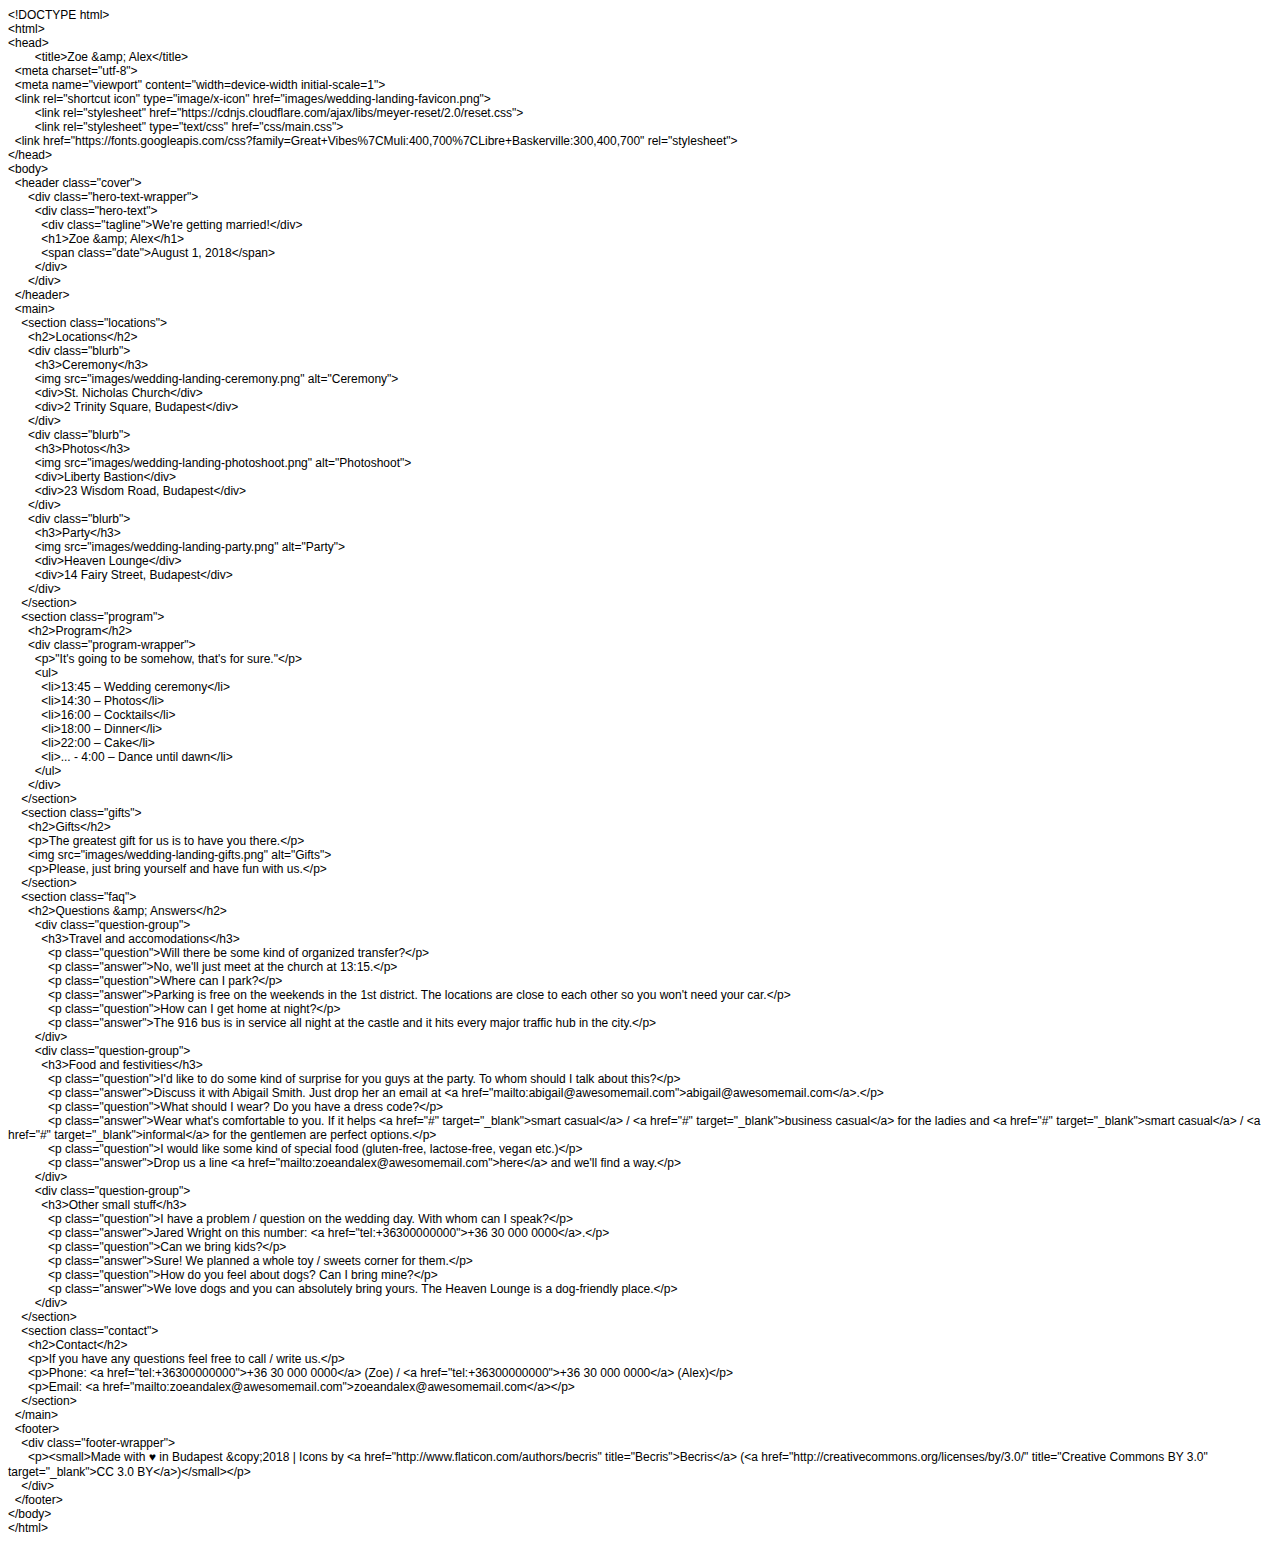
<file: Weding website/index.html>
<!DOCTYPE html PUBLIC "-//W3C//DTD HTML 4.01//EN" "http://www.w3.org/TR/html4/strict.dtd">
<html>
<head>
  <meta http-equiv="Content-Type" content="text/html; charset=utf-8">
  <meta http-equiv="Content-Style-Type" content="text/css">
  <title></title>
  <meta name="Generator" content="Cocoa HTML Writer">
  <meta name="CocoaVersion" content="1894.3">
  <style type="text/css">
    p.p1 {margin: 0.0px 0.0px 0.0px 0.0px; font: 12.0px Helvetica}
    span.s1 {font: 12.0px 'Hiragino Sans'}
    span.Apple-tab-span {white-space:pre}
  </style>
</head>
<body>
<p class="p1">&lt;!DOCTYPE html&gt;</p>
<p class="p1">&lt;html&gt;</p>
<p class="p1">&lt;head&gt;</p>
<p class="p1"><span class="Apple-tab-span">	</span>&lt;title&gt;Zoe &amp;amp; Alex&lt;/title&gt;</p>
<p class="p1"><span class="Apple-converted-space">  </span>&lt;meta charset="utf-8"&gt;</p>
<p class="p1"><span class="Apple-converted-space">  </span>&lt;meta name="viewport" content="width=device-width initial-scale=1"&gt;</p>
<p class="p1"><span class="Apple-converted-space">  </span>&lt;link rel="shortcut icon" type="image/x-icon" href="images/wedding-landing-favicon.png"&gt;</p>
<p class="p1"><span class="Apple-tab-span">	</span>&lt;link rel="stylesheet" href="https://cdnjs.cloudflare.com/ajax/libs/meyer-reset/2.0/reset.css"&gt;</p>
<p class="p1"><span class="Apple-tab-span">	</span>&lt;link rel="stylesheet" type="text/css" href="css/main.css"&gt;</p>
<p class="p1"><span class="Apple-converted-space">  </span>&lt;link href="https://fonts.googleapis.com/css?family=Great+Vibes%7CMuli:400,700%7CLibre+Baskerville:300,400,700" rel="stylesheet"&gt;</p>
<p class="p1">&lt;/head&gt;</p>
<p class="p1">&lt;body&gt;</p>
<p class="p1"><span class="Apple-converted-space">  </span>&lt;header class="cover"&gt;</p>
<p class="p1"><span class="Apple-converted-space">      </span>&lt;div class="hero-text-wrapper"&gt;</p>
<p class="p1"><span class="Apple-converted-space">        </span>&lt;div class="hero-text"&gt;</p>
<p class="p1"><span class="Apple-converted-space">          </span>&lt;div class="tagline"&gt;We're getting married!&lt;/div&gt;</p>
<p class="p1"><span class="Apple-converted-space">          </span>&lt;h1&gt;Zoe &amp;amp; Alex&lt;/h1&gt;</p>
<p class="p1"><span class="Apple-converted-space">          </span>&lt;span class="date"&gt;August 1, 2018&lt;/span&gt;</p>
<p class="p1"><span class="Apple-converted-space">        </span>&lt;/div&gt;</p>
<p class="p1"><span class="Apple-converted-space">      </span>&lt;/div&gt;</p>
<p class="p1"><span class="Apple-converted-space">  </span>&lt;/header&gt;</p>
<p class="p1"><span class="Apple-converted-space">  </span>&lt;main&gt;</p>
<p class="p1"><span class="Apple-converted-space">    </span>&lt;section class="locations"&gt;</p>
<p class="p1"><span class="Apple-converted-space">      </span>&lt;h2&gt;Locations&lt;/h2&gt;</p>
<p class="p1"><span class="Apple-converted-space">      </span>&lt;div class="blurb"&gt;</p>
<p class="p1"><span class="Apple-converted-space">        </span>&lt;h3&gt;Ceremony&lt;/h3&gt;</p>
<p class="p1"><span class="Apple-converted-space">        </span>&lt;img src="images/wedding-landing-ceremony.png" alt="Ceremony"&gt;</p>
<p class="p1"><span class="Apple-converted-space">        </span>&lt;div&gt;St. Nicholas Church&lt;/div&gt;</p>
<p class="p1"><span class="Apple-converted-space">        </span>&lt;div&gt;2 Trinity Square, Budapest&lt;/div&gt;</p>
<p class="p1"><span class="Apple-converted-space">      </span>&lt;/div&gt;</p>
<p class="p1"><span class="Apple-converted-space">      </span>&lt;div class="blurb"&gt;</p>
<p class="p1"><span class="Apple-converted-space">        </span>&lt;h3&gt;Photos&lt;/h3&gt;</p>
<p class="p1"><span class="Apple-converted-space">        </span>&lt;img src="images/wedding-landing-photoshoot.png" alt="Photoshoot"&gt;</p>
<p class="p1"><span class="Apple-converted-space">        </span>&lt;div&gt;Liberty Bastion&lt;/div&gt;</p>
<p class="p1"><span class="Apple-converted-space">        </span>&lt;div&gt;23 Wisdom Road, Budapest&lt;/div&gt;</p>
<p class="p1"><span class="Apple-converted-space">      </span>&lt;/div&gt;</p>
<p class="p1"><span class="Apple-converted-space">      </span>&lt;div class="blurb"&gt;</p>
<p class="p1"><span class="Apple-converted-space">        </span>&lt;h3&gt;Party&lt;/h3&gt;</p>
<p class="p1"><span class="Apple-converted-space">        </span>&lt;img src="images/wedding-landing-party.png" alt="Party"&gt;</p>
<p class="p1"><span class="Apple-converted-space">        </span>&lt;div&gt;Heaven Lounge&lt;/div&gt;</p>
<p class="p1"><span class="Apple-converted-space">        </span>&lt;div&gt;14 Fairy Street, Budapest&lt;/div&gt;</p>
<p class="p1"><span class="Apple-converted-space">      </span>&lt;/div&gt;</p>
<p class="p1"><span class="Apple-converted-space">    </span>&lt;/section&gt;<span class="Apple-converted-space"> </span></p>
<p class="p1"><span class="Apple-converted-space">    </span>&lt;section class="program"&gt;</p>
<p class="p1"><span class="Apple-converted-space">      </span>&lt;h2&gt;Program&lt;/h2&gt;</p>
<p class="p1"><span class="Apple-converted-space">      </span>&lt;div class="program-wrapper"&gt;</p>
<p class="p1"><span class="Apple-converted-space">        </span>&lt;p&gt;"It's going to be somehow, that's for sure."&lt;/p&gt;</p>
<p class="p1"><span class="Apple-converted-space">        </span>&lt;ul&gt;</p>
<p class="p1"><span class="Apple-converted-space">          </span>&lt;li&gt;13:45 – Wedding ceremony&lt;/li&gt;</p>
<p class="p1"><span class="Apple-converted-space">          </span>&lt;li&gt;14:30 – Photos&lt;/li&gt;</p>
<p class="p1"><span class="Apple-converted-space">          </span>&lt;li&gt;16:00 – Cocktails&lt;/li&gt;</p>
<p class="p1"><span class="Apple-converted-space">          </span>&lt;li&gt;18:00 – Dinner&lt;/li&gt;</p>
<p class="p1"><span class="Apple-converted-space">          </span>&lt;li&gt;22:00 – Cake&lt;/li&gt;</p>
<p class="p1"><span class="Apple-converted-space">          </span>&lt;li&gt;... - 4:00 – Dance until dawn&lt;/li&gt;</p>
<p class="p1"><span class="Apple-converted-space">        </span>&lt;/ul&gt;</p>
<p class="p1"><span class="Apple-converted-space">      </span>&lt;/div&gt;</p>
<p class="p1"><span class="Apple-converted-space">    </span>&lt;/section&gt;</p>
<p class="p1"><span class="Apple-converted-space">    </span>&lt;section class="gifts"&gt;</p>
<p class="p1"><span class="Apple-converted-space">      </span>&lt;h2&gt;Gifts&lt;/h2&gt;</p>
<p class="p1"><span class="Apple-converted-space">      </span>&lt;p&gt;The greatest gift for us is to have you there.&lt;/p&gt;</p>
<p class="p1"><span class="Apple-converted-space">      </span>&lt;img src="images/wedding-landing-gifts.png" alt="Gifts"&gt;</p>
<p class="p1"><span class="Apple-converted-space">      </span>&lt;p&gt;Please, just bring yourself and have fun with us.&lt;/p&gt;</p>
<p class="p1"><span class="Apple-converted-space">    </span>&lt;/section&gt;</p>
<p class="p1"><span class="Apple-converted-space">    </span>&lt;section class="faq"&gt;</p>
<p class="p1"><span class="Apple-converted-space">      </span>&lt;h2&gt;Questions &amp;amp; Answers&lt;/h2&gt;</p>
<p class="p1"><span class="Apple-converted-space">        </span>&lt;div class="question-group"&gt;</p>
<p class="p1"><span class="Apple-converted-space">          </span>&lt;h3&gt;Travel and accomodations&lt;/h3&gt; <span class="Apple-converted-space">         </span></p>
<p class="p1"><span class="Apple-converted-space">            </span>&lt;p class="question"&gt;Will there be some kind of organized transfer?&lt;/p&gt;</p>
<p class="p1"><span class="Apple-converted-space">            </span>&lt;p class="answer"&gt;No, we'll just meet at the church at 13:15.&lt;/p&gt; <span class="Apple-converted-space">         </span></p>
<p class="p1"><span class="Apple-converted-space">            </span>&lt;p class="question"&gt;Where can I park?&lt;/p&gt;</p>
<p class="p1"><span class="Apple-converted-space">            </span>&lt;p class="answer"&gt;Parking is free on the weekends in the 1st district. The locations are close to each other so you won't need your car.&lt;/p&gt;<span class="Apple-converted-space">         </span></p>
<p class="p1"><span class="Apple-converted-space">            </span>&lt;p class="question"&gt;How can I get home at night?&lt;/p&gt;</p>
<p class="p1"><span class="Apple-converted-space">            </span>&lt;p class="answer"&gt;The 916 bus is in service all night at the castle and it hits every major traffic hub in the city.&lt;/p&gt;<span class="Apple-converted-space">   </span></p>
<p class="p1"><span class="Apple-converted-space">        </span>&lt;/div&gt;</p>
<p class="p1"><span class="Apple-converted-space">        </span>&lt;div class="question-group"&gt;</p>
<p class="p1"><span class="Apple-converted-space">          </span>&lt;h3&gt;Food and festivities&lt;/h3&gt;</p>
<p class="p1"><span class="Apple-converted-space">            </span>&lt;p class="question"&gt;I'd like to do some kind of surprise for you guys at the party. To whom should I talk about this?&lt;/p&gt;</p>
<p class="p1"><span class="Apple-converted-space">            </span>&lt;p class="answer"&gt;Discuss it with Abigail Smith. Just drop her an email at &lt;a href="mailto:abigail@awesomemail.com"&gt;abigail@awesomemail.com&lt;/a&gt;.&lt;/p&gt; <span class="Apple-converted-space">         </span></p>
<p class="p1"><span class="Apple-converted-space">            </span>&lt;p class="question"&gt;What should I wear? Do you have a dress code?&lt;/p&gt;</p>
<p class="p1"><span class="Apple-converted-space">            </span>&lt;p class="answer"&gt;Wear what's comfortable to you. If it helps &lt;a href="#" target="_blank"&gt;smart casual&lt;/a&gt; / &lt;a href="#" target="_blank"&gt;business casual&lt;/a&gt; for the ladies and &lt;a href="#" target="_blank"&gt;smart casual&lt;/a&gt; / &lt;a href="#" target="_blank"&gt;informal&lt;/a&gt; for the gentlemen are perfect options.&lt;/p&gt; <span class="Apple-converted-space">         </span></p>
<p class="p1"><span class="Apple-converted-space">            </span>&lt;p class="question"&gt;I would like some kind of special food (gluten-free, lactose-free, vegan etc.)&lt;/p&gt;</p>
<p class="p1"><span class="Apple-converted-space">            </span>&lt;p class="answer"&gt;Drop us a line &lt;a href="mailto:zoeandalex@awesomemail.com"&gt;here&lt;/a&gt; and we'll find a way.&lt;/p&gt; <span class="Apple-converted-space">       </span></p>
<p class="p1"><span class="Apple-converted-space">        </span>&lt;/div&gt;</p>
<p class="p1"><span class="Apple-converted-space">        </span>&lt;div class="question-group"&gt;</p>
<p class="p1"><span class="Apple-converted-space">          </span>&lt;h3&gt;Other small stuff&lt;/h3&gt;</p>
<p class="p1"><span class="Apple-converted-space">            </span>&lt;p class="question"&gt;I have a problem / question on the wedding day. With whom can I speak?&lt;/p&gt;</p>
<p class="p1"><span class="Apple-converted-space">            </span>&lt;p class="answer"&gt;Jared Wright on this number: &lt;a href="tel:+36300000000"&gt;+36 30 000 0000&lt;/a&gt;.&lt;/p&gt; <span class="Apple-converted-space">         </span></p>
<p class="p1"><span class="Apple-converted-space">            </span>&lt;p class="question"&gt;Can we bring kids?&lt;/p&gt;</p>
<p class="p1"><span class="Apple-converted-space">            </span>&lt;p class="answer"&gt;Sure! We planned a whole toy / sweets corner for them.&lt;/p&gt; <span class="Apple-converted-space">         </span></p>
<p class="p1"><span class="Apple-converted-space">            </span>&lt;p class="question"&gt;How do you feel about dogs? Can I bring mine?&lt;/p&gt;</p>
<p class="p1"><span class="Apple-converted-space">            </span>&lt;p class="answer"&gt;We love dogs and you can absolutely bring yours. The Heaven Lounge is a dog-friendly place.&lt;/p&gt; <span class="Apple-converted-space">       </span></p>
<p class="p1"><span class="Apple-converted-space">        </span>&lt;/div&gt;</p>
<p class="p1"><span class="Apple-converted-space">    </span>&lt;/section&gt;</p>
<p class="p1"><span class="Apple-converted-space">    </span>&lt;section class="contact"&gt;</p>
<p class="p1"><span class="Apple-converted-space">      </span>&lt;h2&gt;Contact&lt;/h2&gt;</p>
<p class="p1"><span class="Apple-converted-space">      </span>&lt;p&gt;If you have any questions feel free to call / write us.&lt;/p&gt;</p>
<p class="p1"><span class="Apple-converted-space">      </span>&lt;p&gt;Phone: &lt;a href="tel:+36300000000"&gt;+36 30 000 0000&lt;/a&gt; (Zoe) / &lt;a href="tel:+36300000000"&gt;+36 30 000 0000&lt;/a&gt; (Alex)&lt;/p&gt;</p>
<p class="p1"><span class="Apple-converted-space">      </span>&lt;p&gt;Email: &lt;a href="mailto:zoeandalex@awesomemail.com"&gt;zoeandalex@awesomemail.com&lt;/a&gt;&lt;/p&gt;</p>
<p class="p1"><span class="Apple-converted-space">    </span>&lt;/section&gt;</p>
<p class="p1"><span class="Apple-converted-space">  </span>&lt;/main&gt;</p>
<p class="p1"><span class="Apple-converted-space">  </span>&lt;footer&gt;</p>
<p class="p1"><span class="Apple-converted-space">    </span>&lt;div class="footer-wrapper"&gt;</p>
<p class="p1"><span class="Apple-converted-space">      </span>&lt;p&gt;&lt;small&gt;Made with <span class="s1">♥</span> in Budapest &amp;copy;2018 | Icons by &lt;a href="http://www.flaticon.com/authors/becris" title="Becris"&gt;Becris&lt;/a&gt; (&lt;a href="http://creativecommons.org/licenses/by/3.0/" title="Creative Commons BY 3.0" target="_blank"&gt;CC 3.0 BY&lt;/a&gt;)&lt;/small&gt;&lt;/p&gt;</p>
<p class="p1"><span class="Apple-converted-space">    </span>&lt;/div&gt;</p>
<p class="p1"><span class="Apple-converted-space">  </span>&lt;/footer&gt;</p>
<p class="p1">&lt;/body&gt;</p>
<p class="p1">&lt;/html&gt;</p>
</body>
</html>
</file>
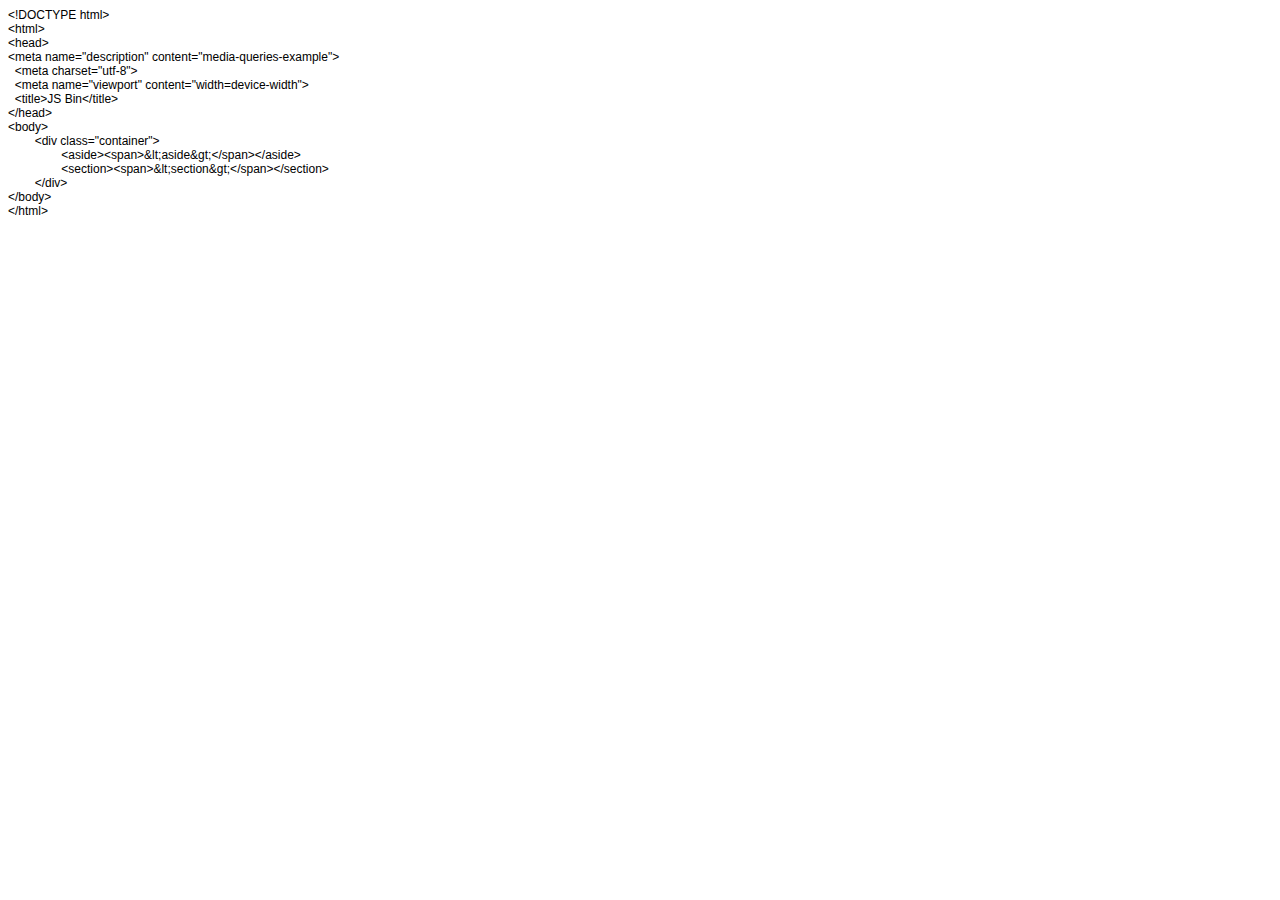
<file: footers/simple-footer/simple-footer.css.html>
<!DOCTYPE html PUBLIC "-//W3C//DTD HTML 4.01//EN" "http://www.w3.org/TR/html4/strict.dtd">
<html>
<head>
  <meta http-equiv="Content-Type" content="text/html; charset=utf-8">
  <meta http-equiv="Content-Style-Type" content="text/css">
  <title></title>
  <meta name="Generator" content="Cocoa HTML Writer">
  <meta name="CocoaVersion" content="1894.3">
  <style type="text/css">
    p.p1 {margin: 0.0px 0.0px 0.0px 0.0px; font: 12.0px Helvetica}
    span.Apple-tab-span {white-space:pre}
  </style>
</head>
<body>
<p class="p1">&lt;!DOCTYPE html&gt;</p>
<p class="p1">&lt;html&gt;</p>
<p class="p1">&lt;head&gt;</p>
<p class="p1">&lt;meta name="description" content="media-queries-example"&gt;</p>
<p class="p1"><span class="Apple-converted-space">  </span>&lt;meta charset="utf-8"&gt;</p>
<p class="p1"><span class="Apple-converted-space">  </span>&lt;meta name="viewport" content="width=device-width"&gt;</p>
<p class="p1"><span class="Apple-converted-space">  </span>&lt;title&gt;JS Bin&lt;/title&gt;</p>
<p class="p1">&lt;/head&gt;</p>
<p class="p1">&lt;body&gt;</p>
<p class="p1"><span class="Apple-tab-span">	</span>&lt;div class="container"&gt;</p>
<p class="p1"><span class="Apple-tab-span">	</span><span class="Apple-tab-span">	</span>&lt;aside&gt;&lt;span&gt;&amp;lt;aside&amp;gt;&lt;/span&gt;&lt;/aside&gt;</p>
<p class="p1"><span class="Apple-tab-span">	</span><span class="Apple-tab-span">	</span>&lt;section&gt;&lt;span&gt;&amp;lt;section&amp;gt;&lt;/span&gt;&lt;/section&gt;</p>
<p class="p1"><span class="Apple-tab-span">	</span>&lt;/div&gt;</p>
<p class="p1">&lt;/body&gt;</p>
<p class="p1">&lt;/html&gt;</p>
</body>
</html>
</file>
